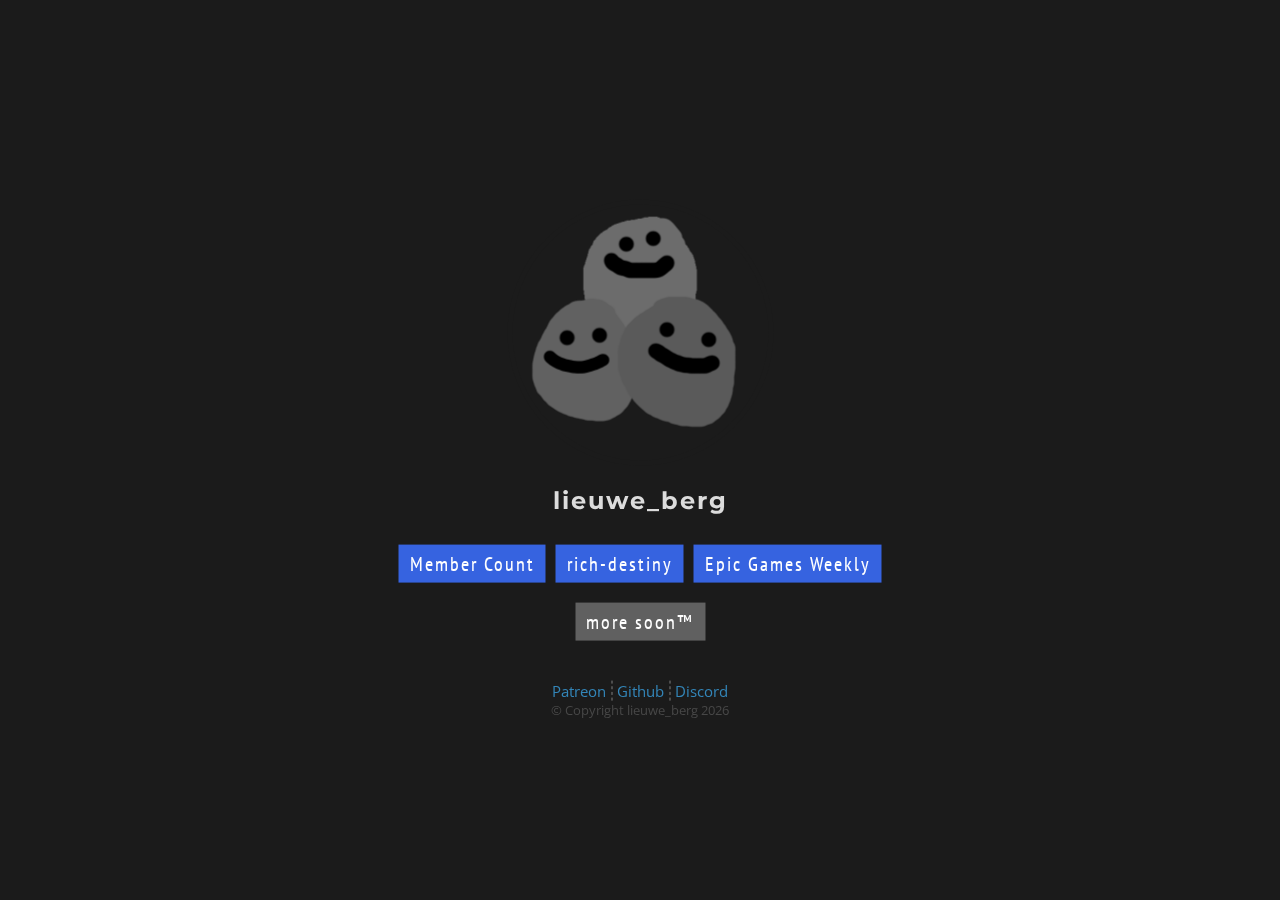
<file: index.html>
<!DOCTYPE html>
<html lang="en">
<head>
    <meta charset="UTF-8">
    <meta name="viewport" content="width=device-width, initial-scale=1.0">
    <meta name="description" content="lieuwe_berg's website. Contains links to my various projects, and is where I host most of my projects.">
    <meta name="keywords" content="lieuwe,berg,lieuweberg,lieuwe_berg,member,count,membercount">
    <meta name="theme-color" content="#3663e0">

    <meta name="google-site-verification" content="DJAQJxr8yvXOwK5DV8HcX8gaXQCfw4MkWkRWyykpe2Y">

    <title>lieuweberg.com</title>
    
    <!-- Links -->
    <link rel="preconnect" href="https://fonts.gstatic.com">
    <link href="https://fonts.googleapis.com/css2?family=Montserrat&family=Open+Sans&family=PT+Sans+Narrow&display=swap" rel="stylesheet">
    <link rel="stylesheet" href="/css/index.css">

    <!-- Icon -->
    <link rel="shortcut icon" type="image/x-icon" href="/images/icons/pfp.ico" />

</head>
<body>
    <div class="main-container">

        <img id="pfp" src="/images/icons/pfp.png" width="256px" alt="profile picture">
        <h2>lieuwe_berg</h2>

        <div class="projects-container">
            <a href="https://membercount.net">Member Count</a>
            <a href="/rich-destiny">rich-destiny</a>
            <a href="/epicgamesweekly">Epic Games Weekly</a>
        </div>

        <div class="projects-container">
            <a href="#" class="disabled">more soon™</a>
        </div>

        <div class="footer">
            <a href="https://patreon.com/member_count" target="_blank" class="first">Patreon</a>
            <a href="https://github.com/lieuwe-berg" target="_blank">Github</a>
            <a href="https://discord.gg/dWMgWWw" target="_blank" class="last">Discord</a>
            <p>© Copyright lieuwe_berg <span id="year">0000</span></p>
        </div>

    </div>
</body>

<script>
    document.getElementById("year").innerHTML = (new Date()).getUTCFullYear();
</script>

</html>
</file>
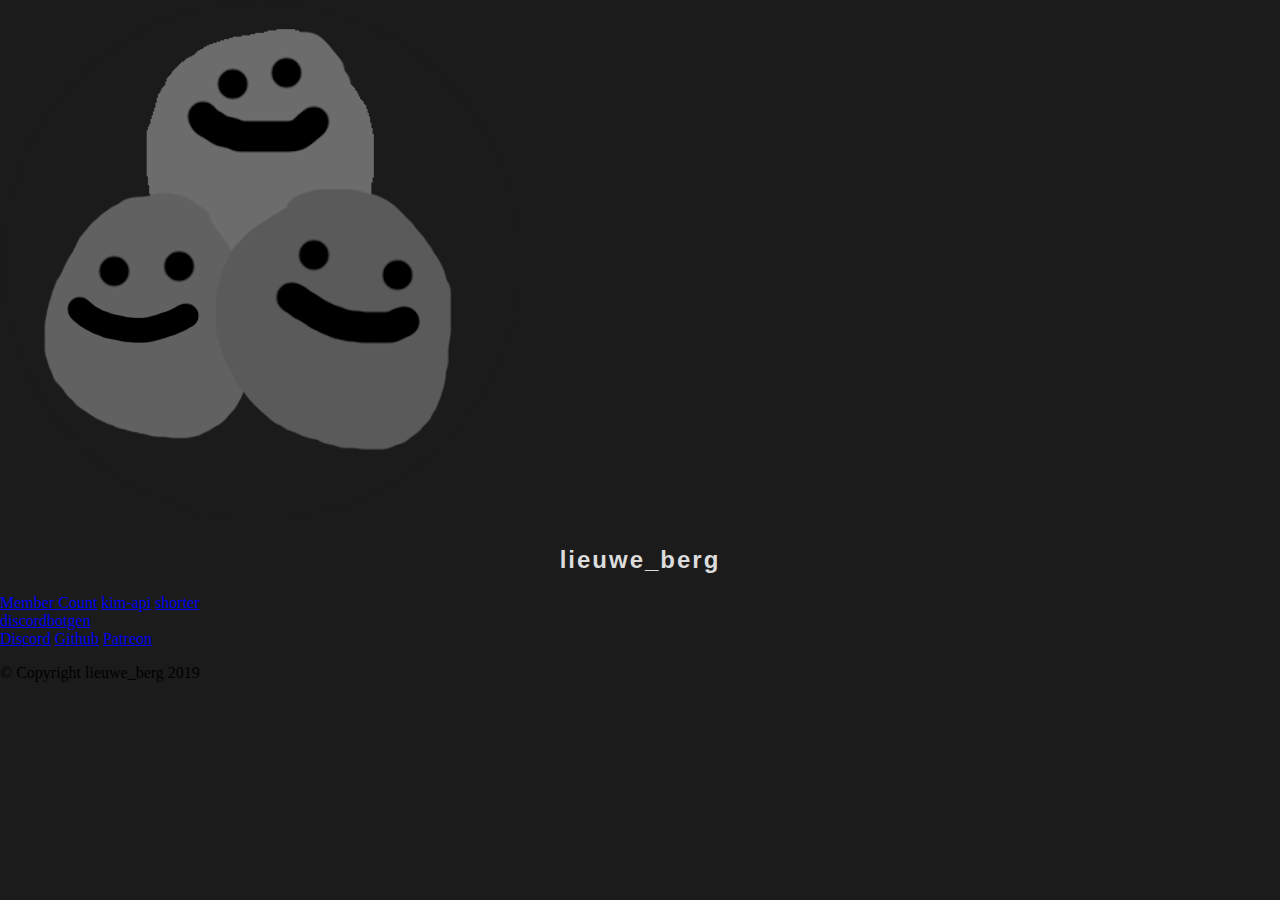
<file: views/index.html>
<!DOCTYPE html>
<html lang="en">
<head>
    <meta charset="UTF-8">
    <meta name="viewport" content="width=device-width, initial-scale=1.0">
    <meta name="description" content="lieuwe_berg's website. Contains links to my various projects, and is where I host most of my projects.">
    <meta name="keywords" content="lieuwe,berg,lieuweberg,lieuwe_berg,member,count,membercount">
    <meta name="theme-color" content="#3663e0">

    <meta name="google-site-verification" content="DJAQJxr8yvXOwK5DV8HcX8gaXQCfw4MkWkRWyykpe2Y">

    <title>home | lieuweberg.com</title>
    
    <!-- Links -->
    <link rel="stylesheet" href="/css/index.css">
    <link href="https://fonts.googleapis.com/css?family=Open+Sans|PT+Sans+Narrow" rel="stylesheet">

    <!-- Icon -->
    <link rel="shortcut icon" type="image/x-icon" href="/images/icons/pfp.ico" />

</head>
<body>

    <div id="main-container">

        <img id="pfp" src="/images/icons/pfp.png" alt="profile picture">
        <h2>lieuwe_berg</h2>

        <div id="projects-container">
            <a href="/membercount">Member Count</a>
            <a href="https://npmjs.org/package/kim-api">kim-api</a>
            <a href="#" class="in-development">shorter</a>
        </div>

        <div id="projects-container">
            <a href="#" class="in-development">discordbotgen</a>
        </div>

        <div id="footer">
            <a href="https://discord.gg/dWMgWWw" target="_blank" class="first">Discord</a>
            <a href="https://github.com/lieuwe-berg" target="_blank">Github</a>
            <a href="https://patreon.com/member_count" target="_blank" class="last">Patreon</a>
            <p>© Copyright lieuwe_berg 2019</p>
        </div>

    </div>

</body>
</html>
</file>
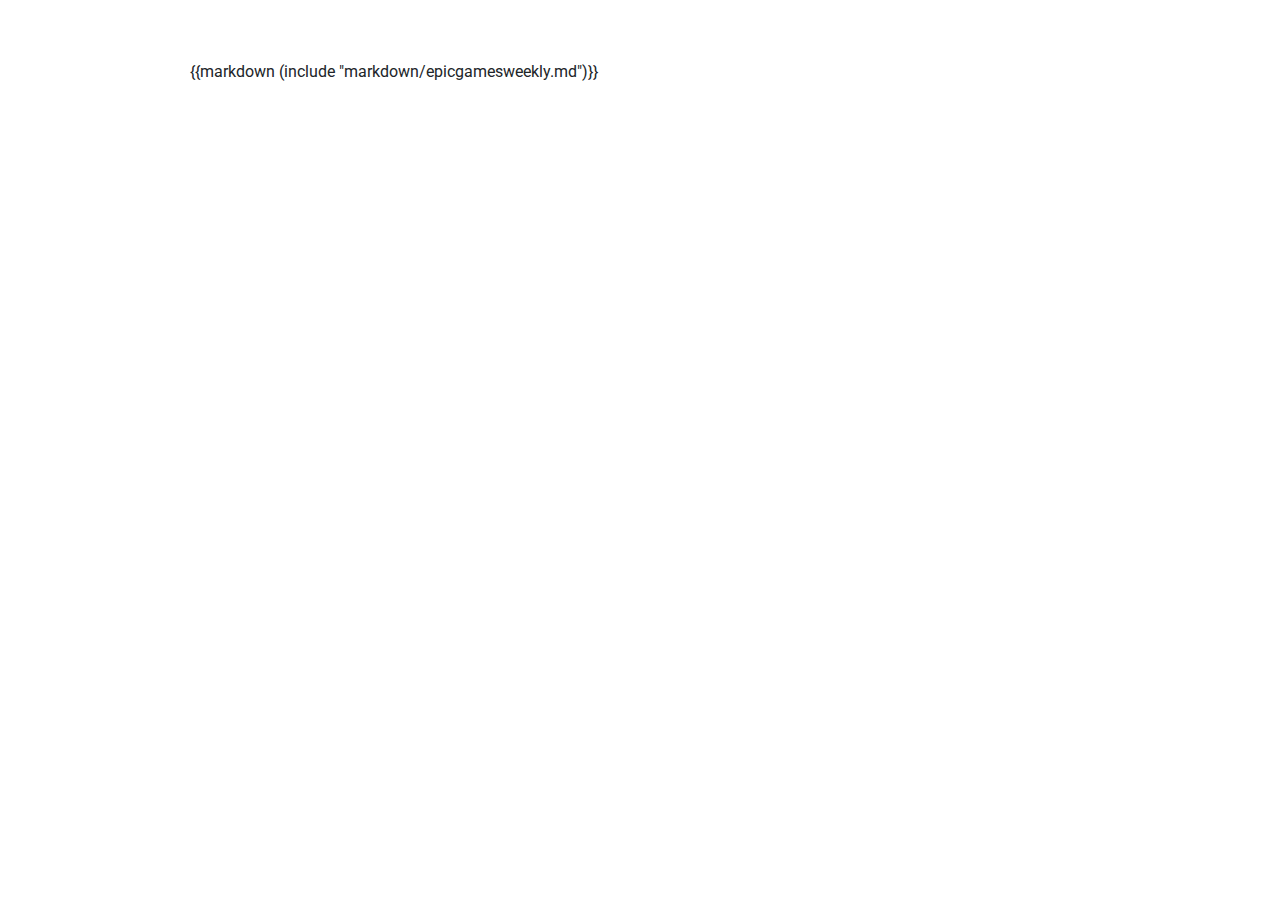
<file: epicgamesweekly.html>
<!DOCTYPE html>
<html lang="en">
<head>
    <meta charset="UTF-8">
    <meta name="viewport" content="width=device-width, initial-scale=1.0">

    <title>Epic Games Weekly - Discord bot</title>

    <meta content="Epic Games Weekly" property="og:title">
    <meta content="Have Epic Game's free games selection sent every week as a single, clean, ad-free embed that's both pretty and functional. 🎮" property="og:description">
    <meta content="https://i.imgur.com/V63gISc.png" property="og:image">
    <meta name="twitter:card" content="summary_large_image">
    <meta name="theme-color" content="#E9E9E9">

    <link rel="stylesheet" href="https://stackpath.bootstrapcdn.com/bootstrap/4.5.2/css/bootstrap.min.css" integrity="sha384-JcKb8q3iqJ61gNV9KGb8thSsNjpSL0n8PARn9HuZOnIxN0hoP+VmmDGMN5t9UJ0Z" crossorigin="anonymous">
    <link rel="preconnect" href="https://fonts.gstatic.com">
    <link href="https://fonts.googleapis.com/css2?family=Roboto&family=Roboto+Mono&display=swap" rel="stylesheet">
</head>

<style>
    html {
        margin: 0 20px;
    }
    body {
        margin: 60px auto;
        max-width: 900px;
    }
    img {
        border-radius: 5%;
    }
    td {
        padding: 5px 20px 5px 0px;
        border-top: 1px solid lightgrey;
    }
</style>

<body>
    {{markdown (include "markdown/epicgamesweekly.md")}}
</body>
</html>
</file>
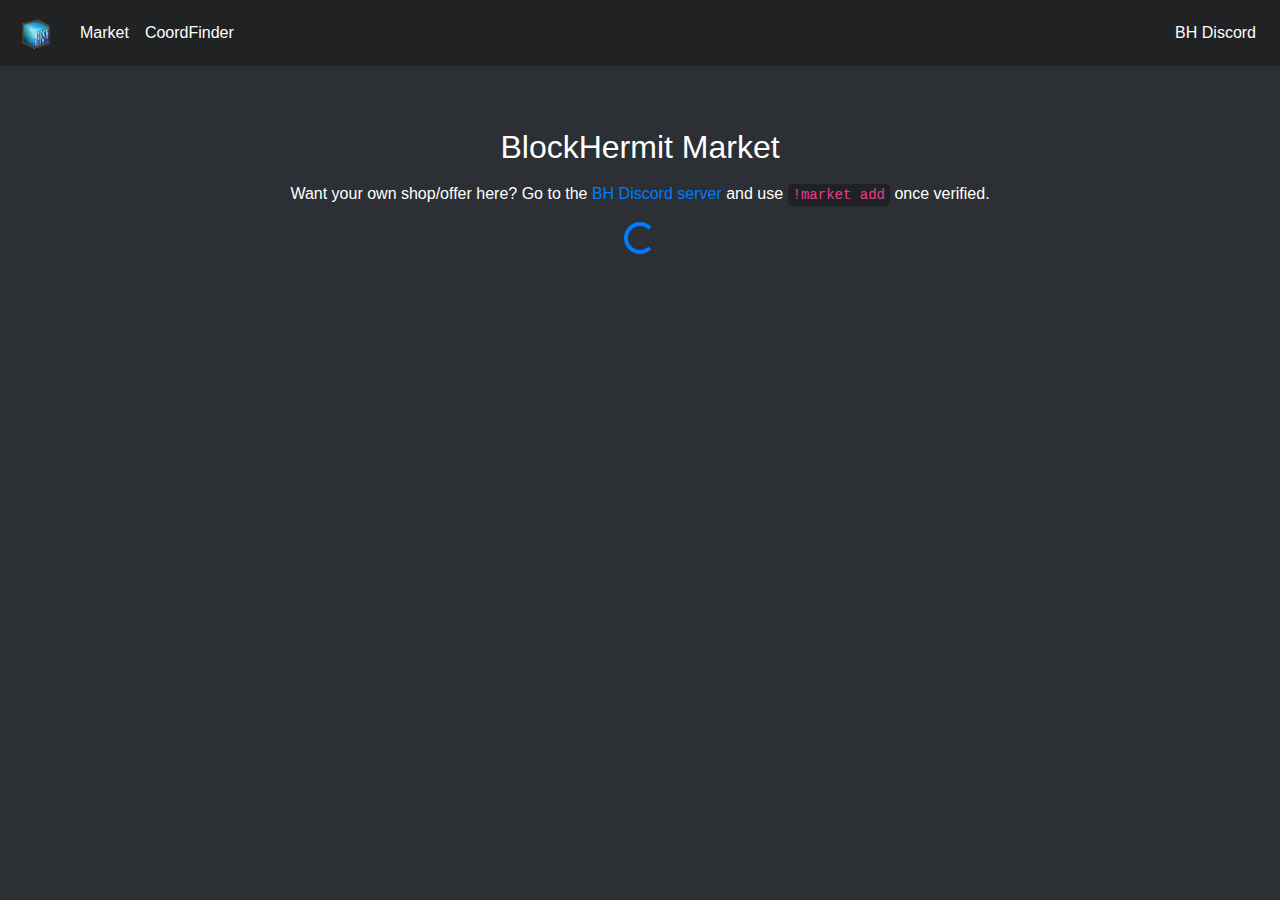
<file: bh/market.html>
<html lang="en">

<head>
    <meta charset="UTF-8">
    <meta name="viewport" content="width=device-width, initial-scale=1, shrink-to-fit=no">
    <meta name="description" content="The BlockHermit Market. Find shops, products and other items to buy here.">
    <meta name="theme-color" content="#3663e0">

    <meta name="google-site-verification" content="DJAQJxr8yvXOwK5DV8HcX8gaXQCfw4MkWkRWyykpe2Y">

    <title>BH Market</title>

    <!-- Links -->
    <link rel="stylesheet" href="https://stackpath.bootstrapcdn.com/bootstrap/4.3.1/css/bootstrap.min.css"integrity="sha384-ggOyR0iXCbMQv3Xipma34MD+dH/1fQ784/j6cY/iJTQUOhcWr7x9JvoRxT2MZw1T" crossorigin="anonymous">
    <link rel="stylesheet" href="/css/bh/market.css">

    <script src="https://ajax.googleapis.com/ajax/libs/jquery/3.4.1/jquery.min.js"></script>

    <!-- Icon -->
    <link rel="shortcut icon" type="image/x-icon" href="/images/icons/pfp.ico" />

</head>

<body onload="loadMarket()">

    <header></header>

    <div class="container cards">

        <h2 class="text-center" style="margin: 4em 0 0.5em 0;">BlockHermit Market</h2>
        <p class="text-center">Want your own shop/offer here? Go to the <a href="https://discord.gg/0tT37YAMDqwySd9I">BH Discord server</a> and use <code>!market add</code> once verified.</p>

        <div class="d-flex justify-content-center">
            <div class="spinner-border text-primary" role="status" id="spinner">
                <span class="sr-only">Loading...</span>
            </div>
        </div>

        <div class="row">
            
        </div>

    </div>

</body>

<script>
    $(() => {
        $("header").load("nav.html");
    });


    function shuffle(array) {
        var currentIndex = array.length, temporaryValue, randomIndex;

        while (0 !== currentIndex) {

            randomIndex = Math.floor(Math.random() * currentIndex);
            currentIndex -= 1;

            temporaryValue = array[currentIndex];
            array[currentIndex] = array[randomIndex];
            array[randomIndex] = temporaryValue;
        }

        return array;
    };

    function highlight() {
        if (window.location.hash) {
            let hash = document.getElementById(window.location.hash.slice(1));
            let hashHeight = hash.getBoundingClientRect().top;
            if ((hashHeight > 250)) $('html, body').animate({scrollTop: hashHeight - 40}, 'slow');
            hash.className += ' blink';
        }
    }

    function loadMarket() {
        fetch("https://tullibee.glitch.me")
            .then(res => res.json())
            .then(json => {
                json = shuffle(json);

                json.forEach(i => {
                    if (i.ID == "lastID") return;
                    $(".row").append(
                        `<div class="col-6 col-md-4 col-lg-3" style="margin: 0.5em 0; padding: 0 0.5em;" id="${i.ID}"> <div class="card bg-dark" style="height: 320px;"> <div class="card-body"> <h5 class="card-title" style="text-align: center;"><a href="#${i.ID}">${i.data.name}<span class="small"> ${i.ID}</span></a></h5><br><p style="font-size: 0.9em;">${i.data.description}</p><p style="font-size: 0.8em;">Price: ${i.data.price} <br>Region: ${i.data.region}<br>Coordinates (x, z): ${i.data.coordinates}<br>Seller: ${i.data.sellername} </p></div></div></div>`
                    )
                })

                document.getElementById('spinner').style.display = 'none';

                highlight();
            })
    };
</script>

</html>
</file>
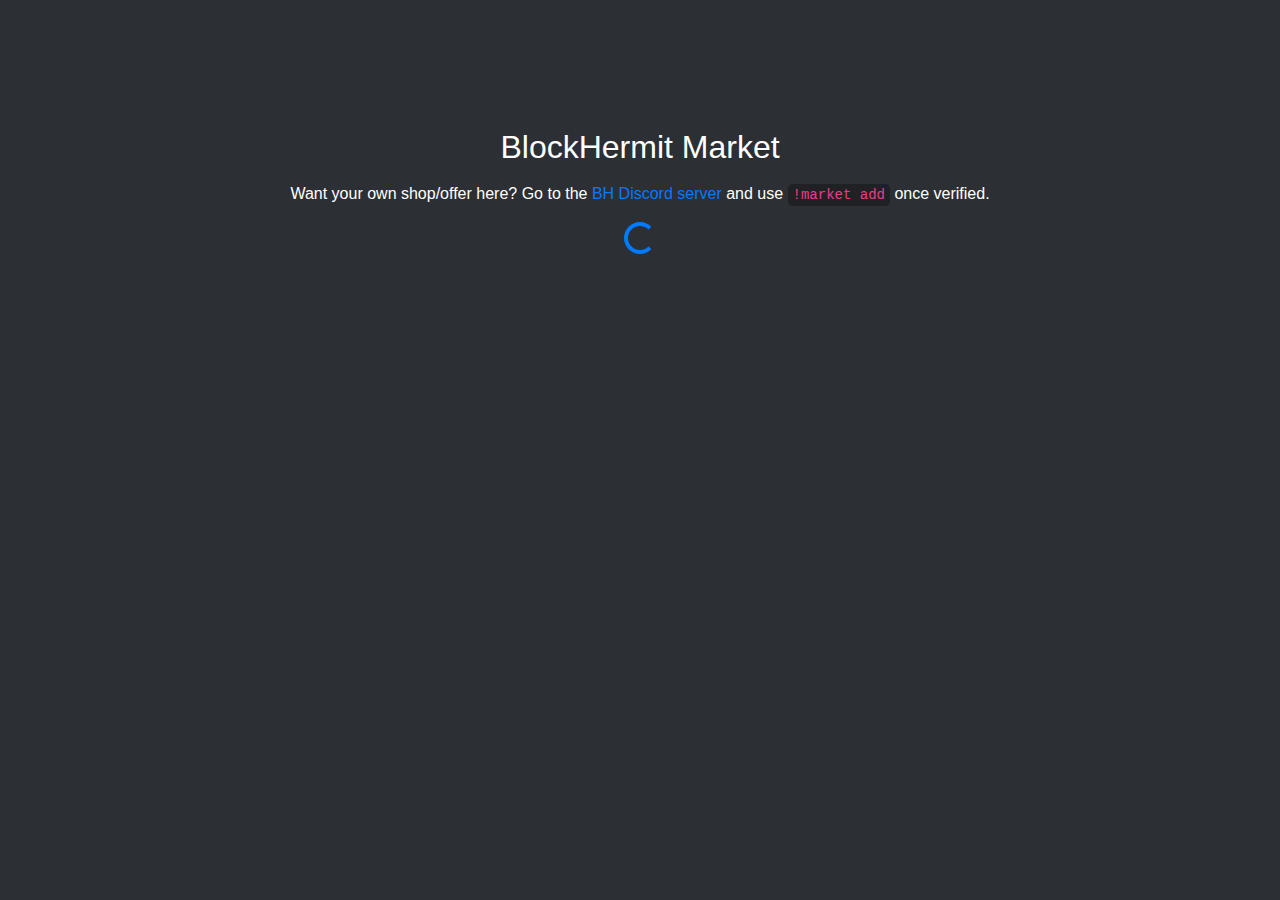
<file: bh/market/market.html>
<html lang="en">

<head>
    <meta charset="UTF-8">
    <meta name="viewport" content="width=device-width, initial-scale=1, shrink-to-fit=no">
    <meta name="description" content="The BlockHermit Market. Find shops, products and other items to buy here.">
    <meta name="theme-color" content="#3663e0">

    <meta name="google-site-verification" content="DJAQJxr8yvXOwK5DV8HcX8gaXQCfw4MkWkRWyykpe2Y">

    <title>BH Market</title>

    <!-- Links -->
    <link rel="stylesheet" href="https://stackpath.bootstrapcdn.com/bootstrap/4.3.1/css/bootstrap.min.css"integrity="sha384-ggOyR0iXCbMQv3Xipma34MD+dH/1fQ784/j6cY/iJTQUOhcWr7x9JvoRxT2MZw1T" crossorigin="anonymous">
    <link rel="stylesheet" href="/css/bh/market.css">

    <script src="https://ajax.aspnetcdn.com/ajax/jQuery/jquery-3.4.0.min.js"></script>

    <!-- Icon -->
    <link rel="shortcut icon" type="image/x-icon" href="/images/icons/pfp.ico" />

</head>

<body onload="loadMarket()">

    <header></header>

    <div class="container cards">

        <h2 class="text-center" style="margin: 4em 0 0.5em 0;">BlockHermit Market</h2>
        <p class="text-center">Want your own shop/offer here? Go to the <a href="https://discord.gg/0tT37YAMDqwySd9I">BH Discord server</a> and use <code>!market add</code> once verified.</p>

        <div class="d-flex justify-content-center">
            <div class="spinner-border text-primary" role="status" id="spinner">
                <span class="sr-only">Loading...</span>
            </div>
        </div>

        <div class="row">
            
        </div>

    </div>

</body>

<script>
    $(() => {
        $("header").load("nav.html");
    });


    function shuffle(array) {
        var currentIndex = array.length, temporaryValue, randomIndex;

        while (0 !== currentIndex) {

            randomIndex = Math.floor(Math.random() * currentIndex);
            currentIndex -= 1;

            temporaryValue = array[currentIndex];
            array[currentIndex] = array[randomIndex];
            array[randomIndex] = temporaryValue;
        }

        return array;
    };

    // function highlight() {
    //     if (window.location.hash != "") {
    //         console.log(true)
    //         let hash = $("#" + window.location.hash.slice(1));
    //         console.log(hash)
    //         if (!hash.length) alert("That shop/offer's ID doesn't exist.");
    //         else {
    //             console.log(true)
    //             hash.css("background-color", "white");
    //             hash.animate({backgroundColor:"#343A40"}, 'slow');
    //         }
    //     }
    // }

    function loadMarket() {
        fetch("https://tullibee.glitch.me")
            .then(res => res.json())
            .then(json => {
                json = shuffle(json);

                json.forEach(i => {
                    if (i.ID == "lastID") return;
                    $(".row").append(
                        `<div class="col-6 col-md-4 col-lg-3" style="margin: 0.5em 0; padding: 0 0.5em;" id="${i.ID}"> <div class="card bg-dark" style="height: 100%;"> <div class="card-body"> <h5 class="card-title" style="text-align: center;"><a href="#${i.ID}">${i.data.name}<span class="small"> ${i.ID}</span></a></h5><br><p style="font-size: 0.9em;">${i.data.description}</p><p style="font-size: 0.8em;">Price: ${i.data.price} <br>Region: ${i.data.region}<br>Coordinates (x, z): ${i.data.coordinates}<br>Seller: ${i.data.sellername} </p></div></div></div>`
                    )
                })

                document.getElementById('spinner').style.display = 'none';
            })
    };
</script>

</html>
</file>
<file: css/index.css>
body {
    margin: 0;
    background: #1b1b1b;
}

.main-container {
    position: fixed;
    top: 50%;
    left: 50%;
    transform: translate(-50%,-50%);

    display: flex;
    justify-content: center;
    align-content: center;
    flex-direction: column;
}

img#pfp {
    border: 1px solid #1b1b1b;
    border-radius: 50%;
    border-width: 5px;
    height: 40%;
    margin-left: auto;
    margin-right: auto;
}

h2 {
    color: #dcdcdc;
    font-family: 'Montserrat', Arial, Helvetica, sans-serif;
    text-align: center;
    letter-spacing: 2px;
}

.projects-container {
    display: flex;
    flex-wrap: wrap;
    justify-content: center;
}

.projects-container a {
    text-decoration: none;
    color: white;
    font-family: 'PT Sans Narrow', Arial, Helvetica, sans-serif;
    font-size: 20px;
    letter-spacing: 2px;

    margin: 10px 5px;
    padding: 6px 11px;

    background-color: #3663e0;
    border: 0px solid #3663e0;

    transition: background-color .3s ease-in-out;
}

.projects-container a:hover {
    background-color: #4b74e6;
}

.disabled {
    background-color: #606060 !important;
}

.disabled:hover {
    background-color: #676677 !important;
}

.footer {
    display: flex;
    justify-content: center;
}

.footer p {
    color: #474747;
    font-family: 'Open Sans', Arial, Helvetica, sans-serif;
    font-size: 13px;

    margin-top: 50px;
    position: absolute;
}

.footer a {
    text-decoration: none;
    color: #3386b9;
    font-family: 'Open Sans', Arial, Helvetica, sans-serif;
    font-size: 15px;

    margin-top: 30px;

    transition: letter-spacing .5s ease-in-out;
}

.footer a:not(.first) {
    padding-left: 5px;
    border-left: .5px dashed gray;
}

.footer a:not(.last) {
    padding-right: 5px;
}

.footer a:hover {
    letter-spacing: 1px;;
}
</file>
<file: css/bh/market.css>
body {
    outline: none;
    color: white;
    background-color: #2c2f33;
}

.card {
    background-color: #343a40;
}

.card-header {
    text-align: left;
    height: 100%;
    width: 100%;
}

.cards .card {
    margin: 2em 0;
}

.small {
    color: #7e7e7e;
    font-size: 13px;
}

h5 a {
    text-decoration: none;
    color: white;
}

h5 a:hover {
    text-decoration: none;
    color: #a2a2d1;
}

p a:hover {
    text-decoration: none;
}

code {
    background-color: #202124;
    border: 1px solid #202124;
    border-radius: 5px;
    padding: 2px 4px;
}

.blink {
    animation: blinker 1s linear 2;
}
  
@keyframes blinker {
    50% {
        opacity: 0;
    }
}
</file>
